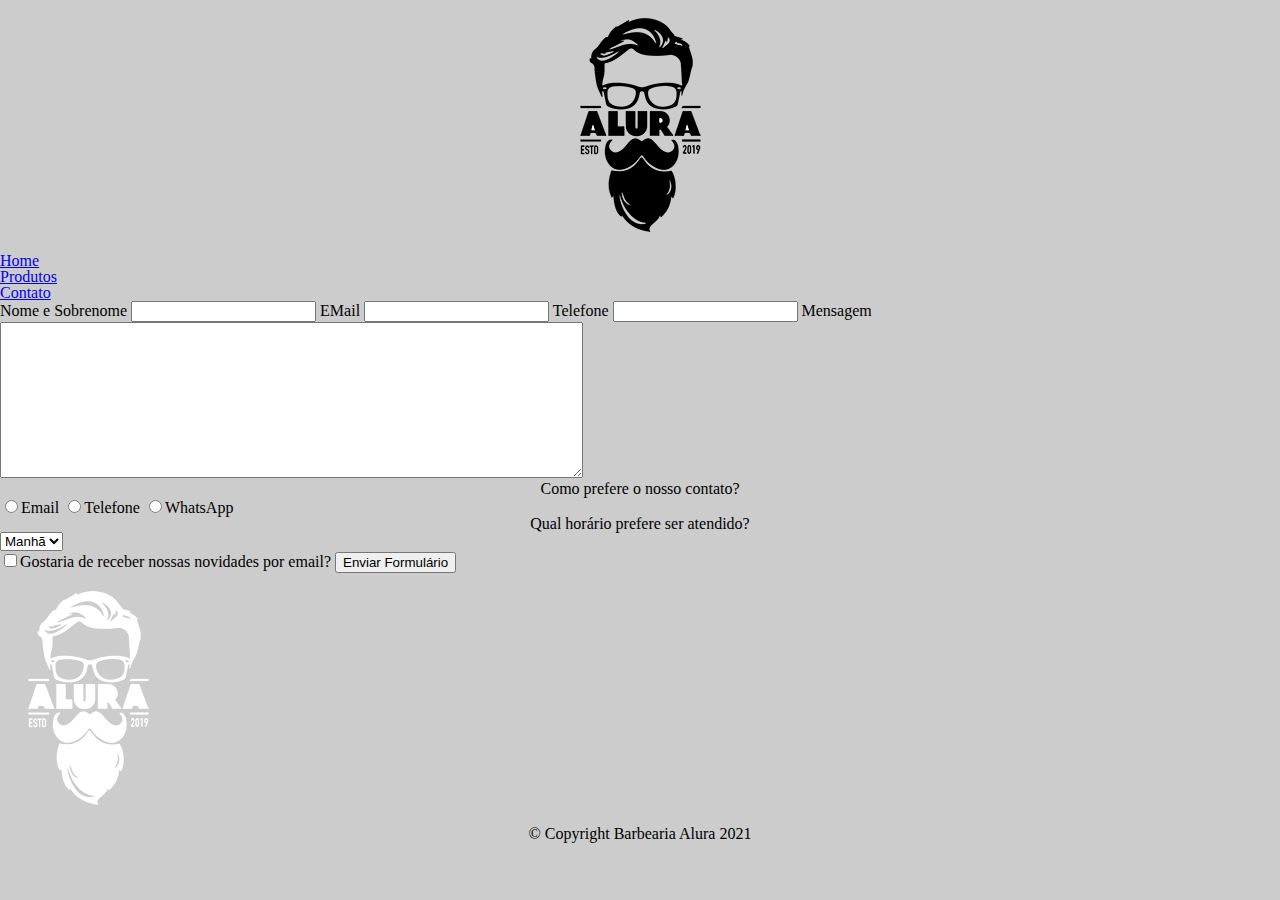
<file: contato/contato.html>
<!DOCTYPE html>
<html>
    <head>
        <meta charset="UTF-8">
        <title>Contato - Barbearia Alura</title>
        <link rel="stylesheet" href="../reset.css">
        <link rel="stylesheet" href="../style.css">
    </head>
    <body>
        <header>
            <div class="caixa">
                <h1><img src="../imagens/logo.png"></h1>
                <nav>
                    <ul>
                        <li><a href="../index.html">Home</a></li>
                        <li><a href="/produtos/produtos.html">Produtos</a></li>
                        <li><a href="/contato/contato.html">Contato</a></li>
                    </ul>
                </nav>
            </div>
        </header>
        <main>
            <form>
                <label for="nomesobrenome">Nome e Sobrenome</label>
                <input type="text" id="nomesobrenome" class="input-padrao">

                <label for="email">EMail</label>
                <input type="email" id="email" class="input-padrao">

                <label for="telefone">Telefone</label>
                <input type="tel" id="telefone" class="input-padrao">

                <label for="mensagem">Mensagem</label>
                <textarea id="mensagem" cols="70" rows="10" class="input-padrao"></textarea>

                <div>
                    <p>Como prefere o nosso contato?</p>
    
                    <label for="radio-email"><input type="radio" name="contato" value="email" id="radio-email">Email</label>
    
                    <label for="radio-telefone"><input type="radio" name="contato" value="telefone" id="radio-telefone">Telefone</label>
    
                    <label for="radio-whatsapp"><input type="radio" name="contato" value="whatsapp" id="radio-whatsapp">WhatsApp</label>
                </div>

                <div>
                    <p>Qual horário prefere ser atendido?</p>
                    <select>
                        <option>Manhã</option>
                        <option>Tarde</option>
                        <option>Noite</option>
                    </select>
                </div>

                <label class="checkbox"><input type="checkbox">Gostaria de receber nossas novidades por email?</label>

                <input type="submit" value="Enviar Formulário">
            </form>
        </main>
        <footer>
            <img src="../imagens/logo-branco.png">
            <p class="copyright">&copy; Copyright Barbearia Alura 2021</p>
        </footer>
    </body>
</html>
</file>
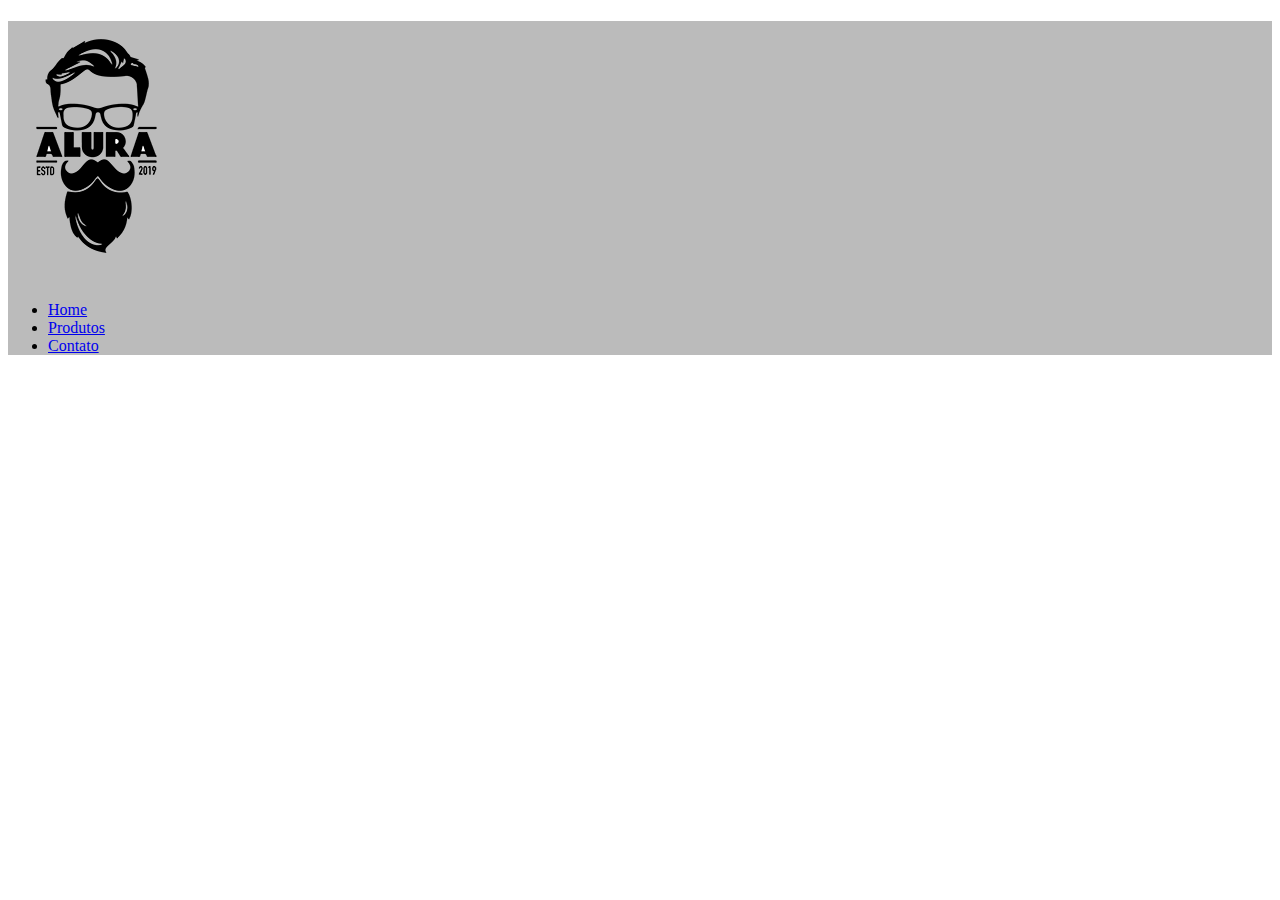
<file: produtos/produtos.html>
<!DOCTYPE html>
<html>
    <head>
        <meta charset="UTF-8">
        <title>Produtos - Barbearia Alura</title>
        <link rel="stylesheet" href="produtos.css">
    </head>
    <body>
        <header>
            <h1><img src="imagens/logo.png"></h1>
            <ul>
                <li><a href="../index.html">Home</a></li>
                <li><a href="produtos.html">Produtos</a></li>
                <li><a href="contato.html">Contato</a></li>
            </ul>
        </header>
    </body>
</html>
</file>
<file: style.css>
body {
    background: #CCCCCC;
}

#banner {
    width: 100%;
}

h1 {
    text-align: center;
}

p {
    text-align: center;
}

#missao {
    font-size: 20px;
}

em strong {
    color: red;
}
</file>
<file: produtos/produtos.css>
header {
    background: #BBBBBB;
}

nav li {
    display: inline;
    margin: 0 0 0 15px;
}

nav a {
    text-transform: uppercase;
    color: #000000;
    font-weight: bold;
    font-size: 22px;
    text-decoration: none;
}
</file>
